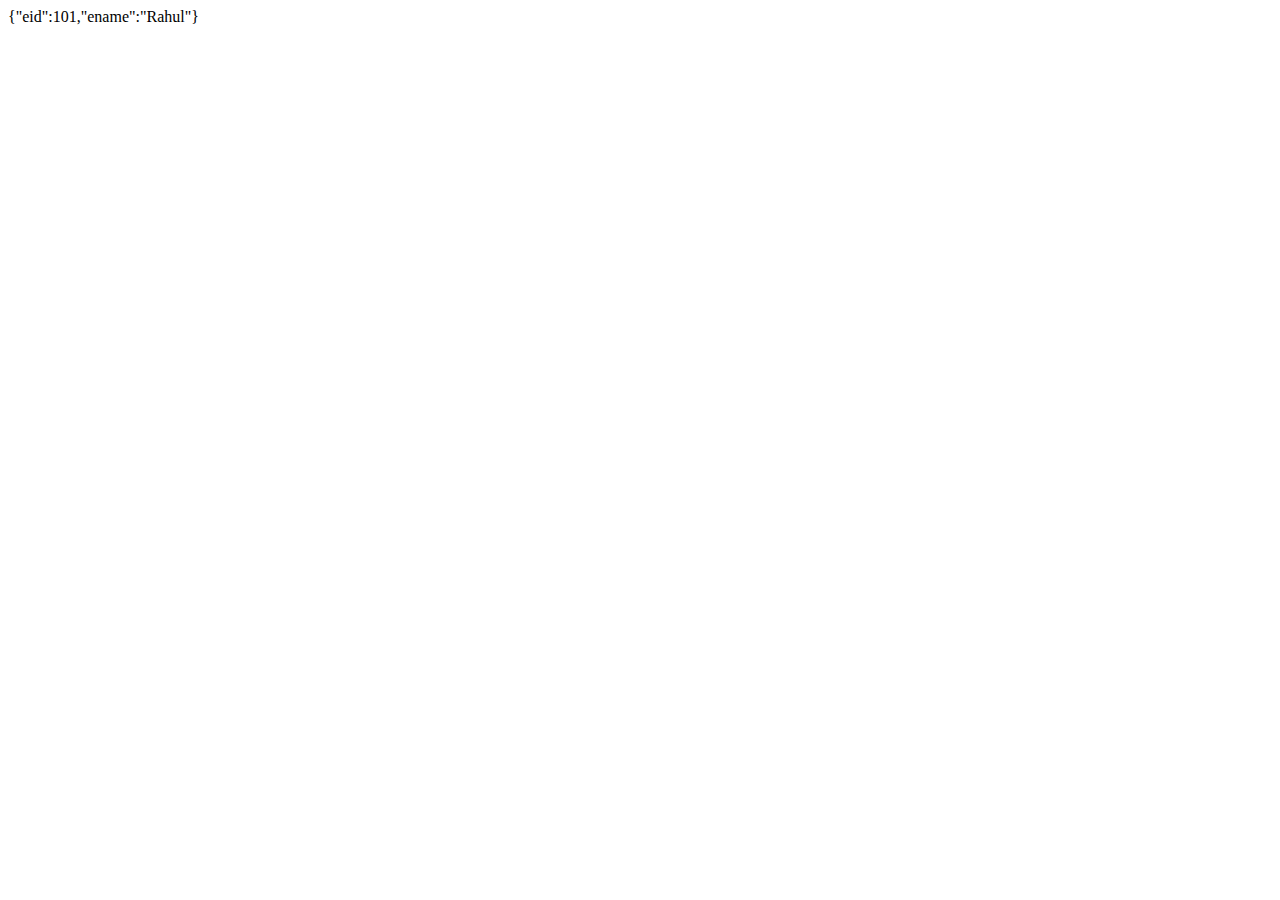
<file: 3ImpDebug/index.html>
<html>
    <head>
        <script>
            let eid=101;
            let ename ="Rahul"
            let loc=['Wayanad','New Delhi']
            let emp={eid:101,ename:"Rahul"}
            //document.write(emp)
            document.write(JSON.stringify(emp))
        </script>
    </head>
    <body>
        
    </body>
</html>
</file>
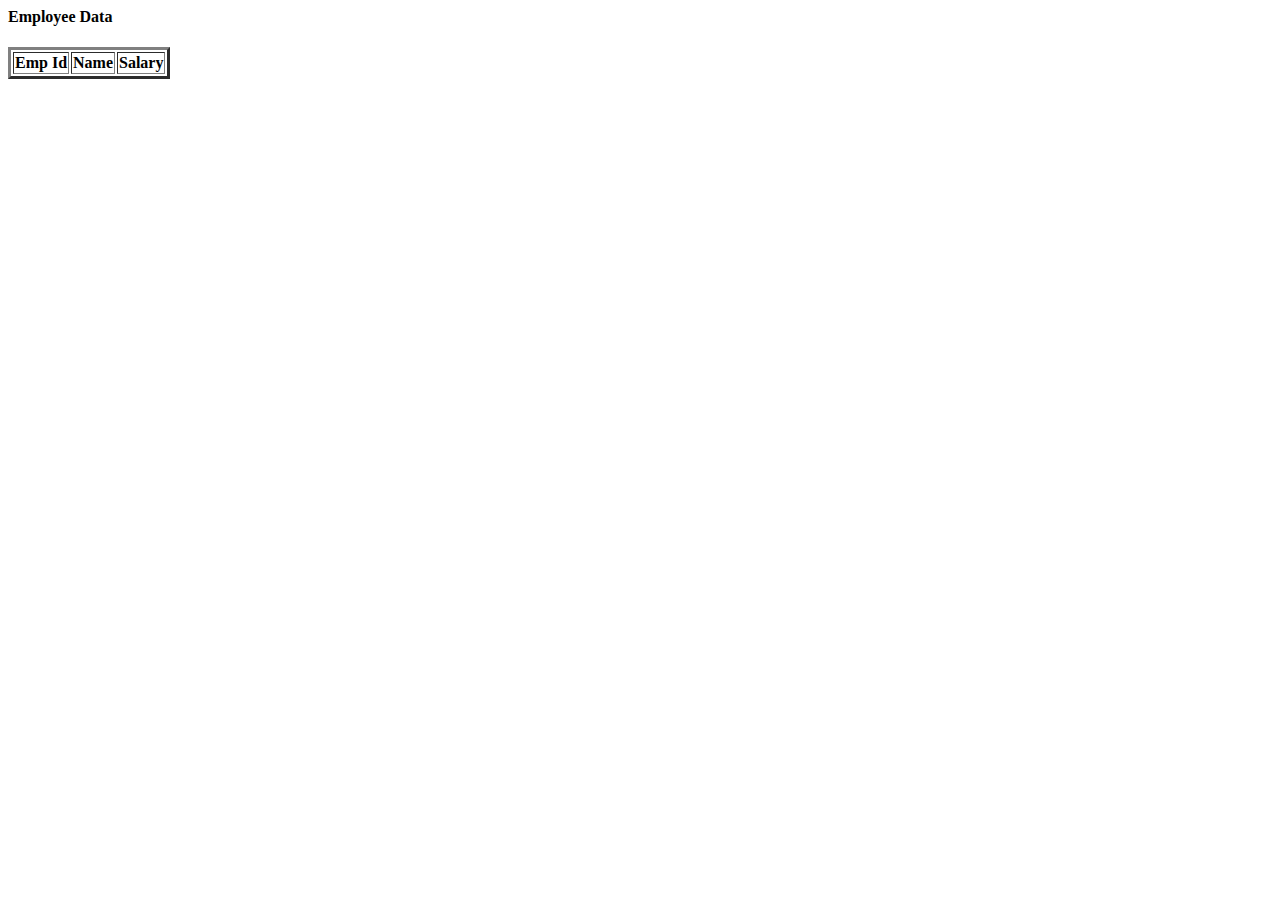
<file: Async_await2/index.html>
<html>
    <head>
        <script src="./data.js" type="text/javascript"></script>
    </head>
    <body>
        <h4>Employee Data</h4>
        <table border="3">
            <thead>
                <th>Emp Id</th>
                <th>Name</th>
                <th>Salary</th>
            </thead>
            <tbody id="abc"></tbody>
        </table>
    </body>
</html>
</file>
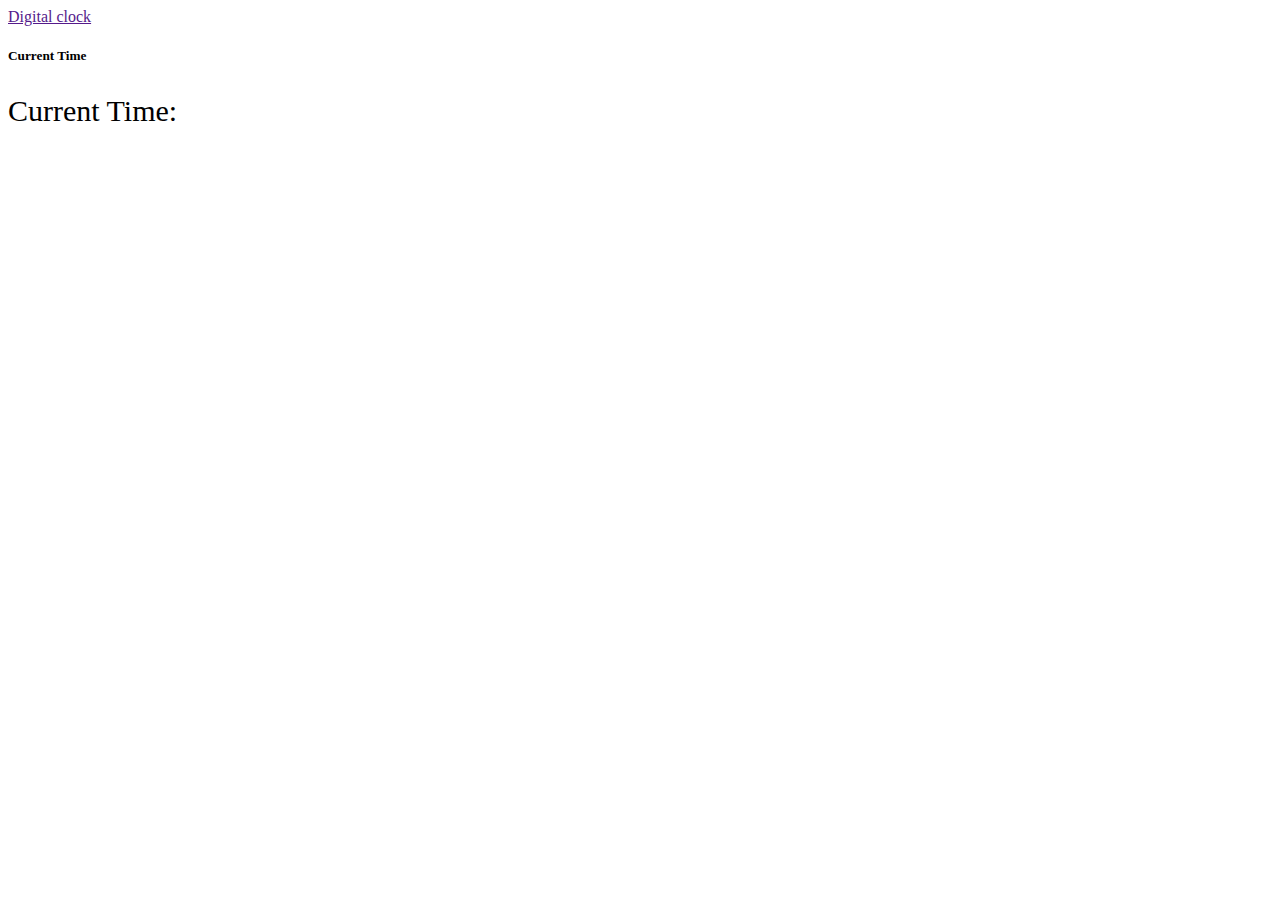
<file: digitalClock/index.html>
<html>
    <head>
        <link rel="stylesheet" href="https://cdn.jsdelivr.net/npm/bootstrap@4.6.2/dist/css/bootstrap.min.css" integrity="sha384-xOolHFLEh07PJGoPkLv1IbcEPTNtaed2xpHsD9ESMhqIYd0nLMwNLD69Npy4HI+N" crossorigin="anonymous">

    </head>
    <body>
        <nav class="navbar navbar-dark bg-dark">
            <a href="">Digital clock</a>
        </nav>
        <div class="container mt-5">
            <div class="row">
                <div class="col-4">
                    <div class="card">
                        <div class="card-header bg-warning text-white">
                            <h5>Current Time</h5>
                        </div>
                        <div class="card-body">
                            <p style="font-size: 30px;">Current Time: <span class="ct"></span></p>
                        </div>
                    </div>
                </div>
            </div>
        </div>
       
       
    </body>
    <script src="./one.js" type="text/javascript"></script>
</html>
</file>
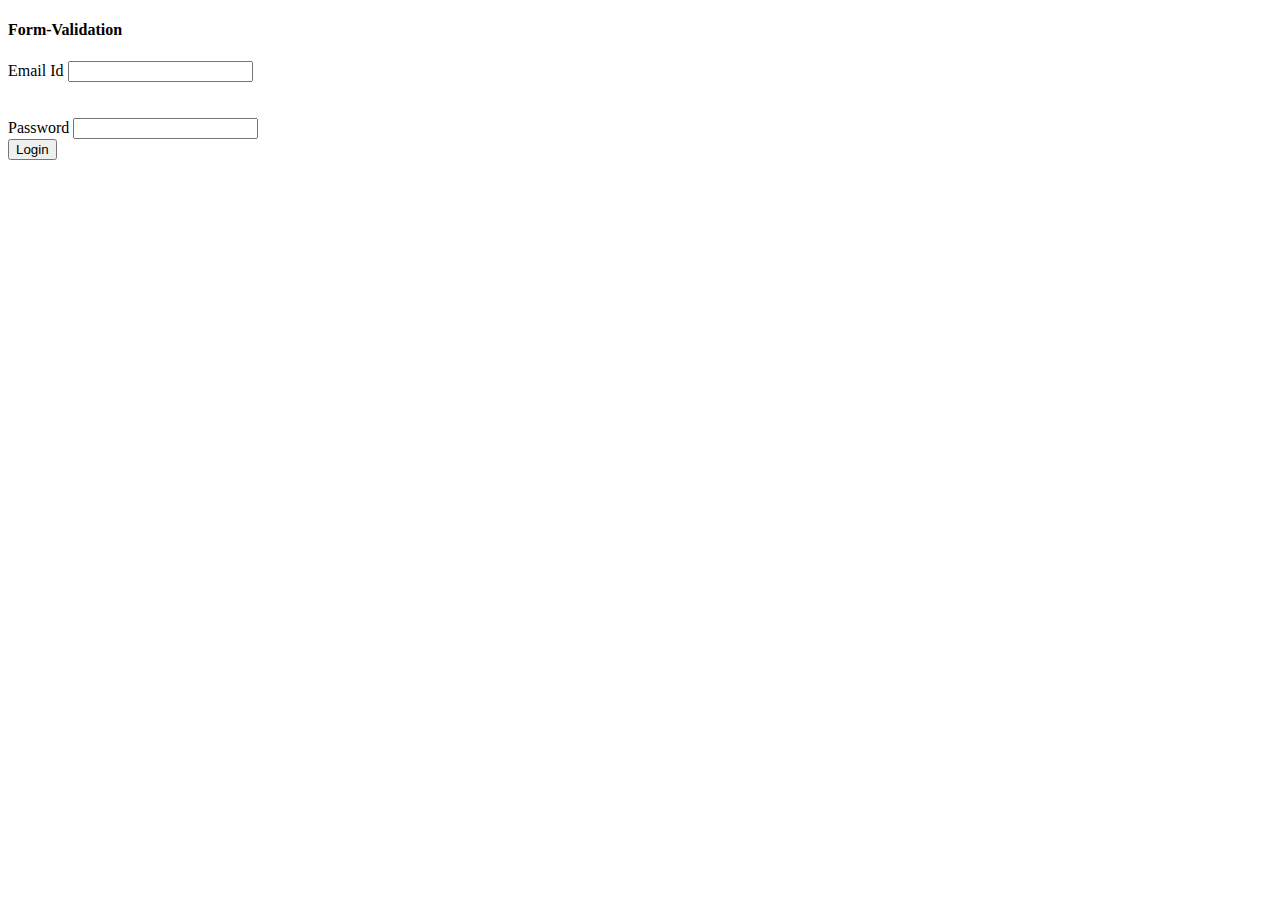
<file: formValidation/index.html>
<!DOCTYPE html>
<html lang="en">
<head>
    <meta charset="UTF-8">
    <meta name="viewport" content="width=device-width, initial-scale=1.0">
    <title>Document</title>
</head>
<body>
    <h4>Form-Validation</h4>
    <form onsubmit="validateForm()">
       
            <label>Email Id </label>
            <input type="text" id="email"/><br>
            <span style="color: red;" id="em"></span>
        <br><br>
        <div>
            <label>Password </label>
            <input type="" id="Password"/> 
            <span id="pa"></span>    
        </div>
        <input type="submit" value="Login"/>
    </form>
<script src="./data.js" type="text/javascript"></script>
</body>
</html>
</file>
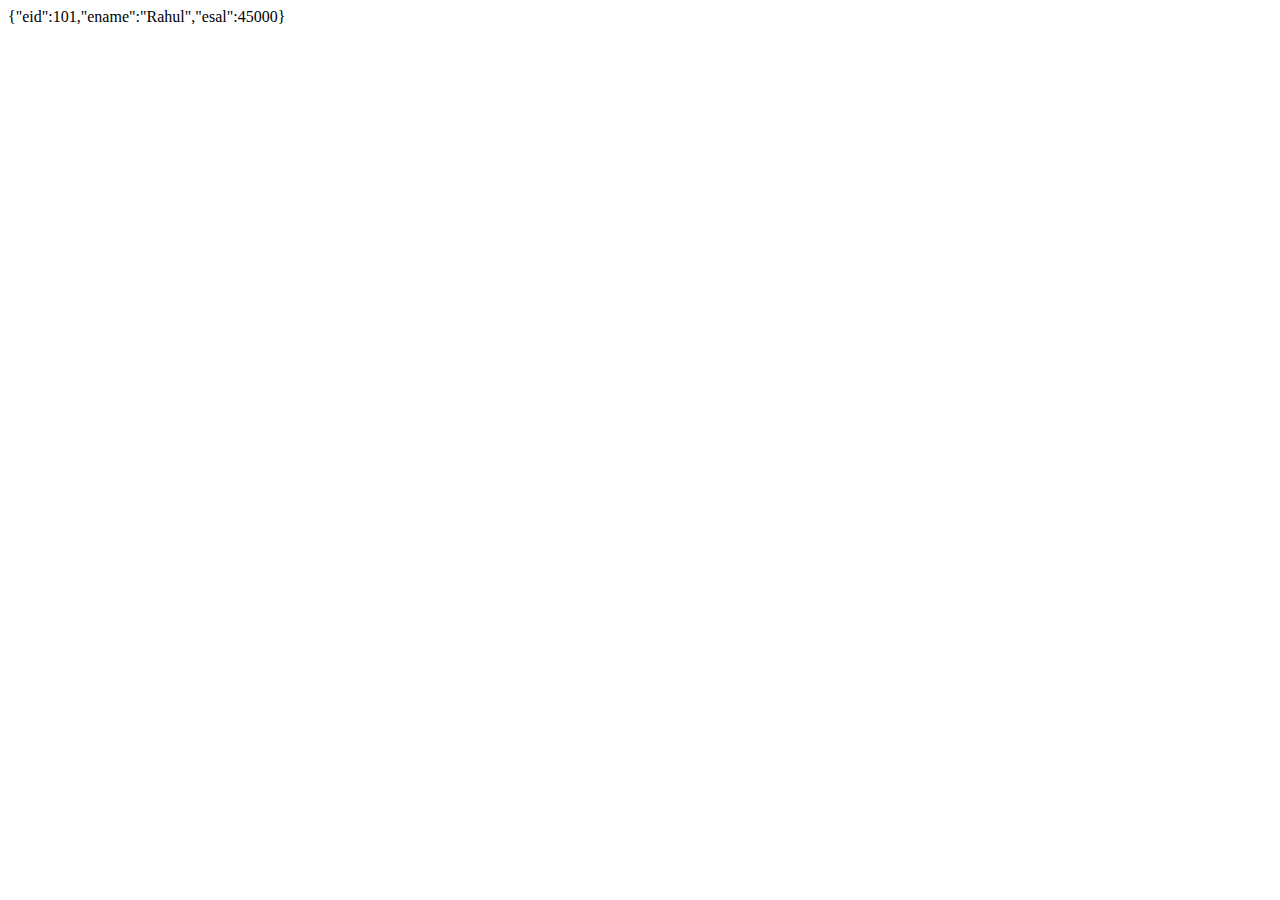
<file: iterative_array_object/index.html>
<!DOCTYPE html>
<html lang="en">
<head>
    <meta charset="UTF-8">
    <meta name="viewport" content="width=device-width, initial-scale=1.0">
    <title>Document</title>
</head>
<body>
    <script type="text/javascript" src="./one.js"></script>
</body>
</html>
</file>
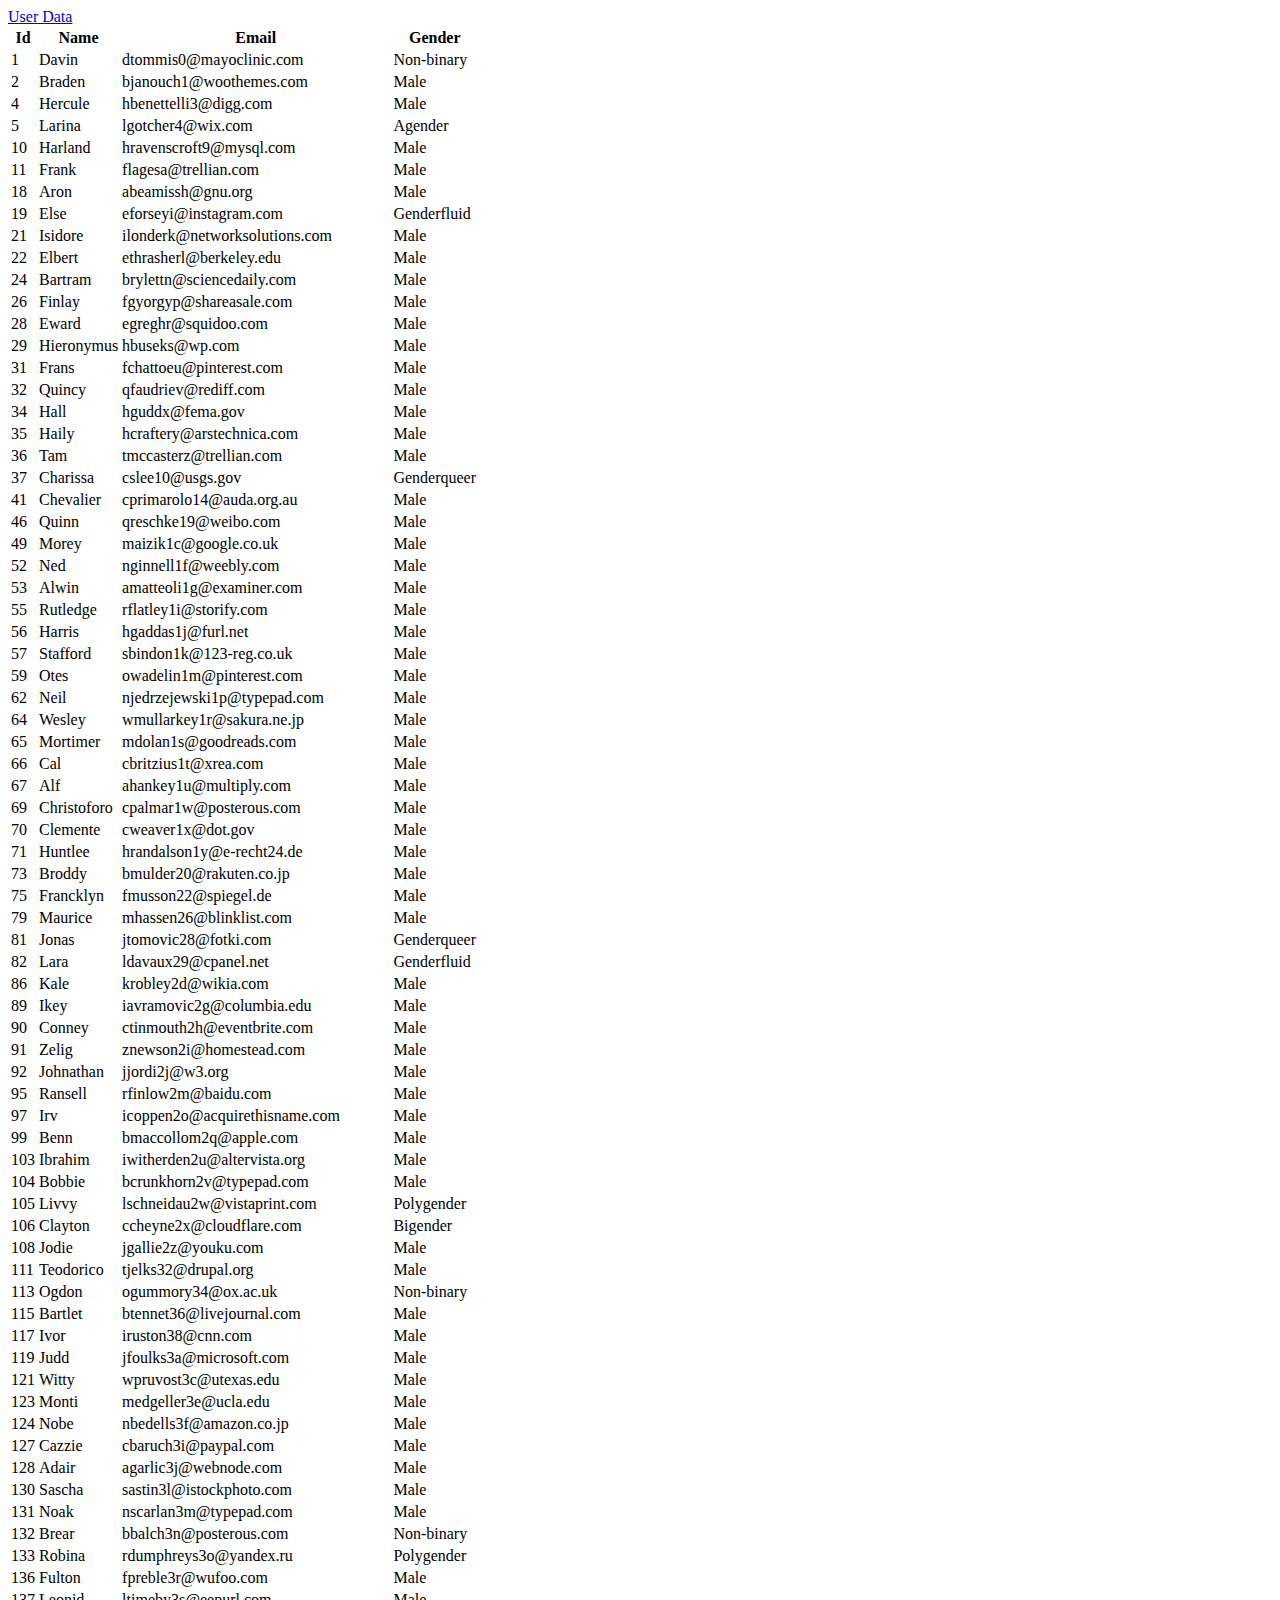
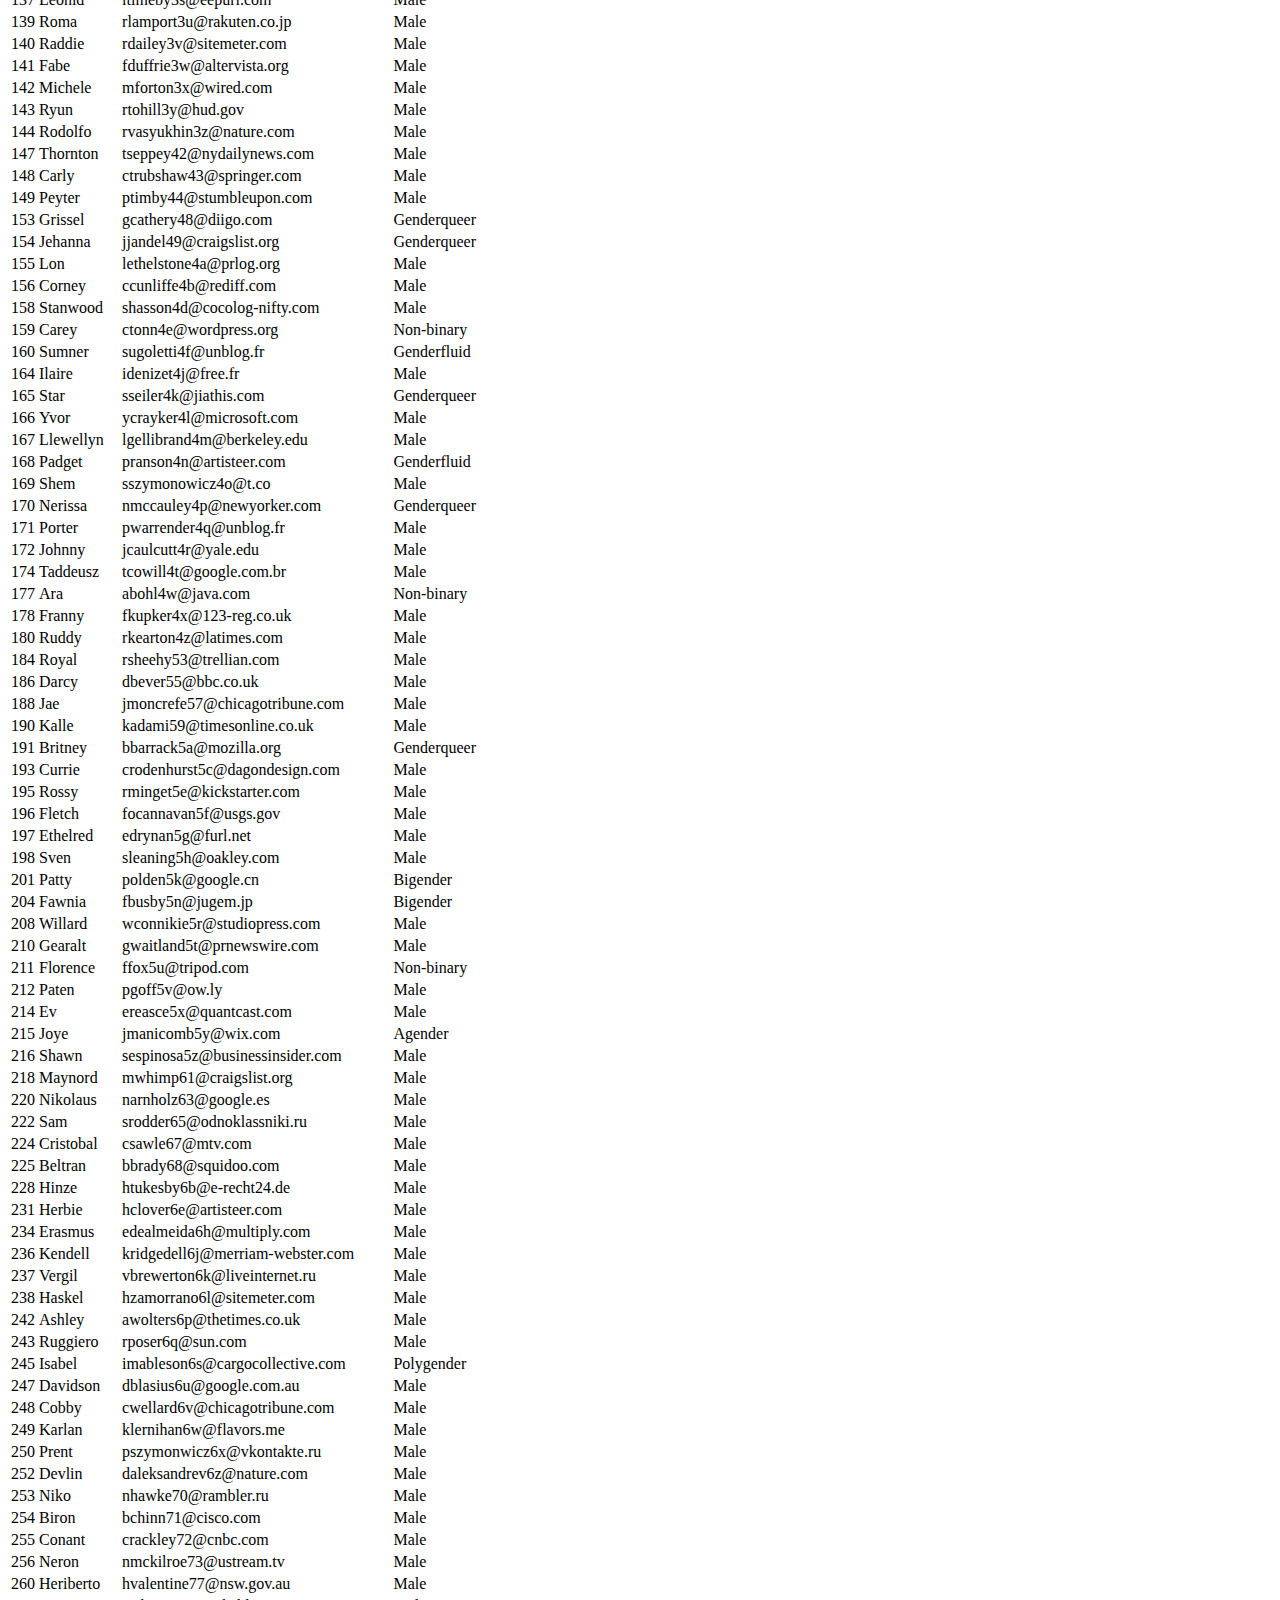
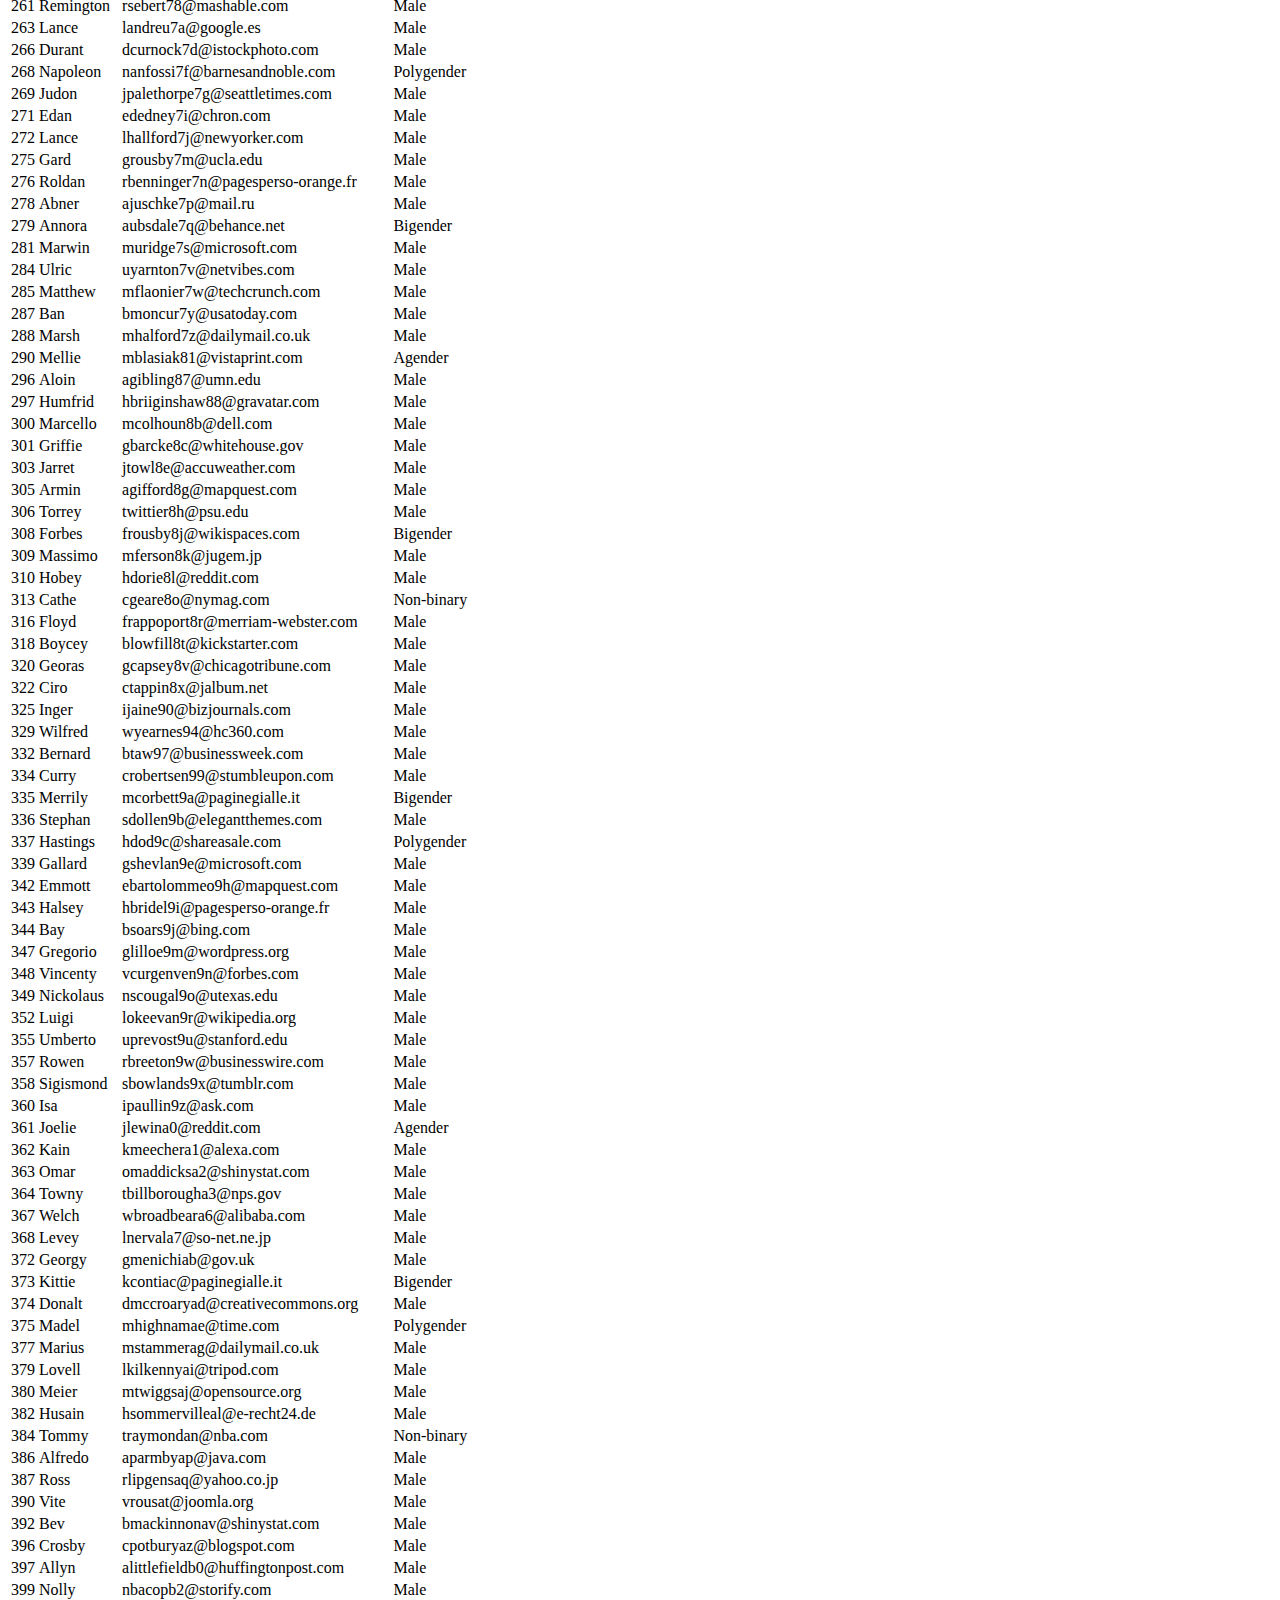
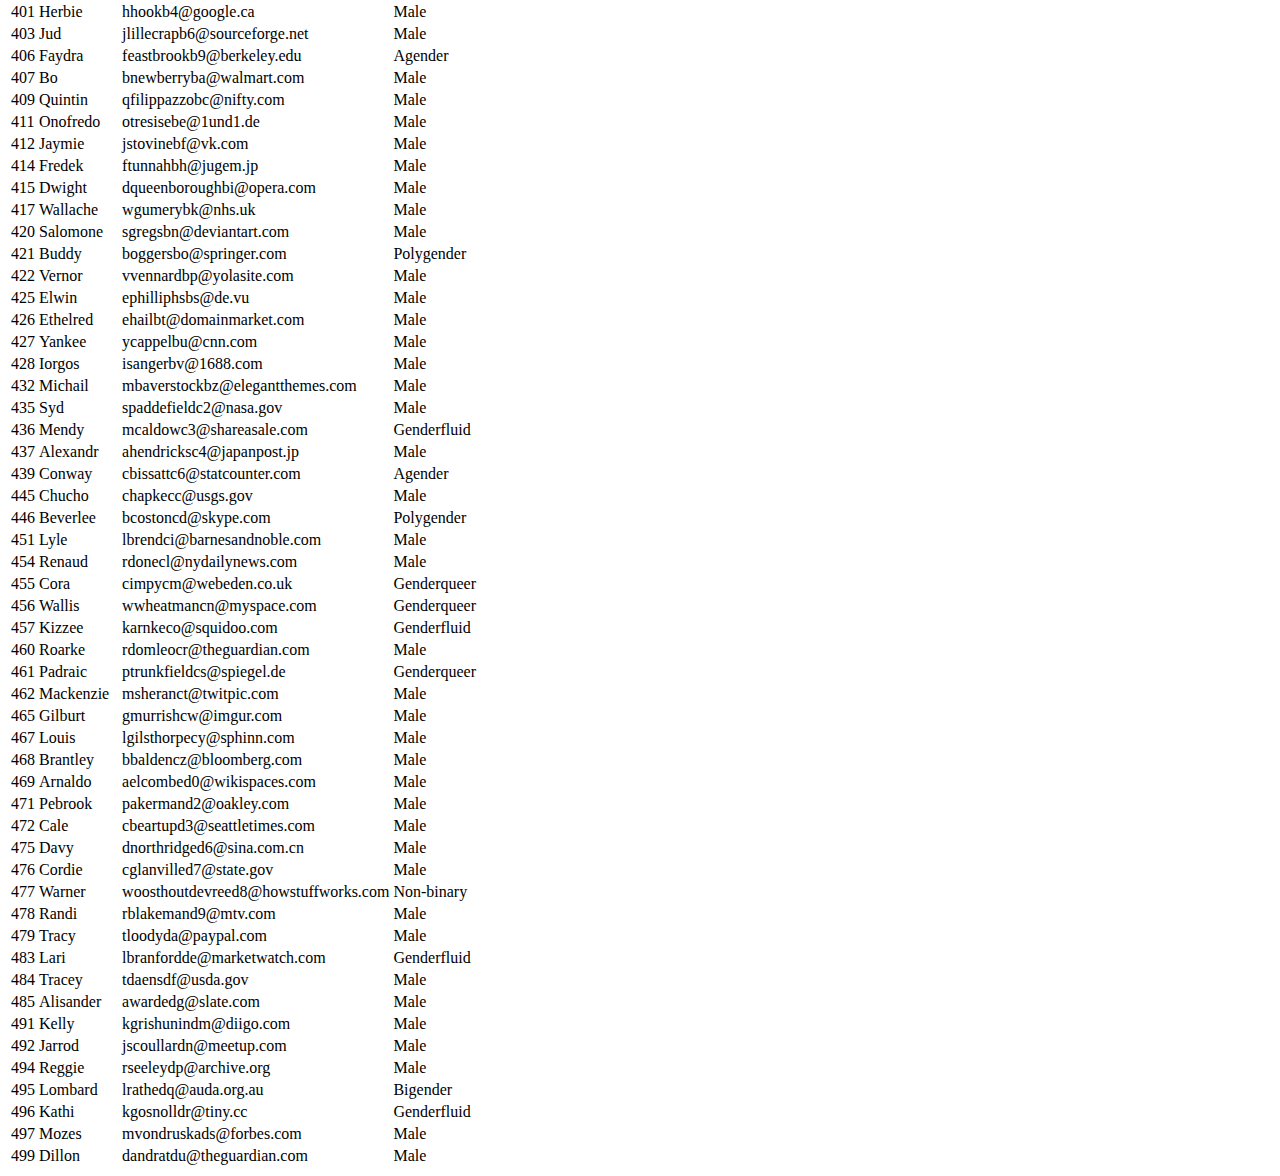
<file: events_DOM11/dom4/index.html>
<html>
    <head>
    <link rel="stylesheet" href="https://cdn.jsdelivr.net/npm/bootstrap@4.6.2/dist/css/bootstrap.min.css" integrity="sha384-xOolHFLEh07PJGoPkLv1IbcEPTNtaed2xpHsD9ESMhqIYd0nLMwNLD69Npy4HI+N" crossorigin="anonymous"> 
    
    </head>
    <body onload="displayUserData()">
        <nav class="navbar navbar-dark bg-dark">
            <a href="#">User Data</a>
        </nav>
        <div class="container">
            <div class="row">
                <div class="col-8">
                    <table class="table table-striped table-hover">
                        <thead class="bg-warning text-white">
                            <th>Id</th>
                            <th>Name</th>
                            <th>Email</th>
                            <th>Gender</th>

                        </thead>
                        <tbody>

                        </tbody>
                    </table>
                </div>
            </div>
        </div>
        <script src="./one.js" type="text/javascript"></script>
    </body>
</html>
</file>
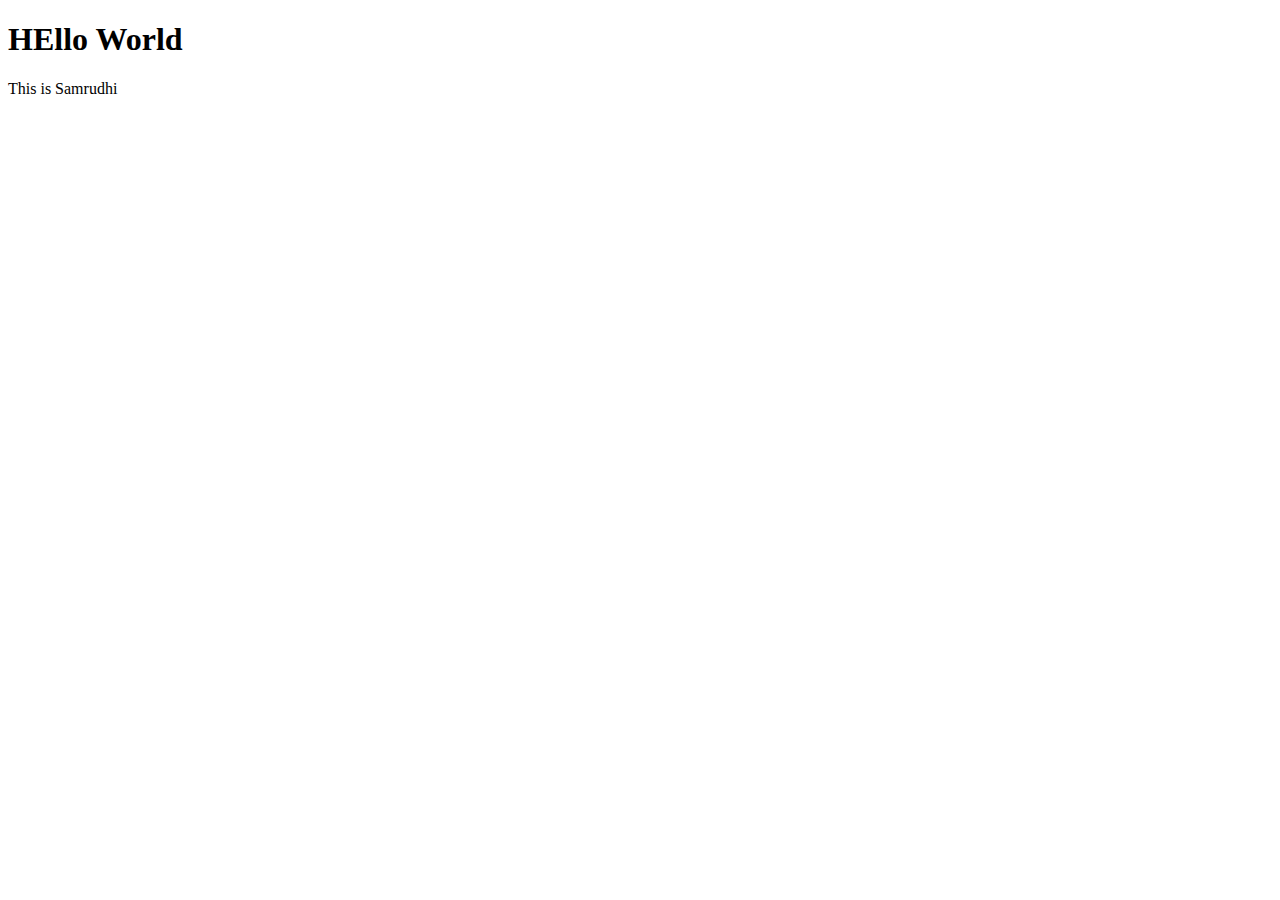
<file: js.html>
<!DOCTYPE html>
<html lang="en">
<head>
    <meta charset="UTF-8">
    <meta name="viewport" content="width=device-width, initial-scale=1.0">
    <title>Document</title>
    <link rel="stylesheet" href="./style.css">
    <script src="practice.js" type="text/javascript"></script> 
</head>
<body>

   
<h1>HEllo World</h1>
<samrudhi>This is Samrudhi</samrudhi>

</body>
</html>
</file>
<file: style.css>
#box{
    height:100px;
    width:100px;
    background-color: dodgerblue;
    color:whilte;
    border:1px solid black;
}
</file>
